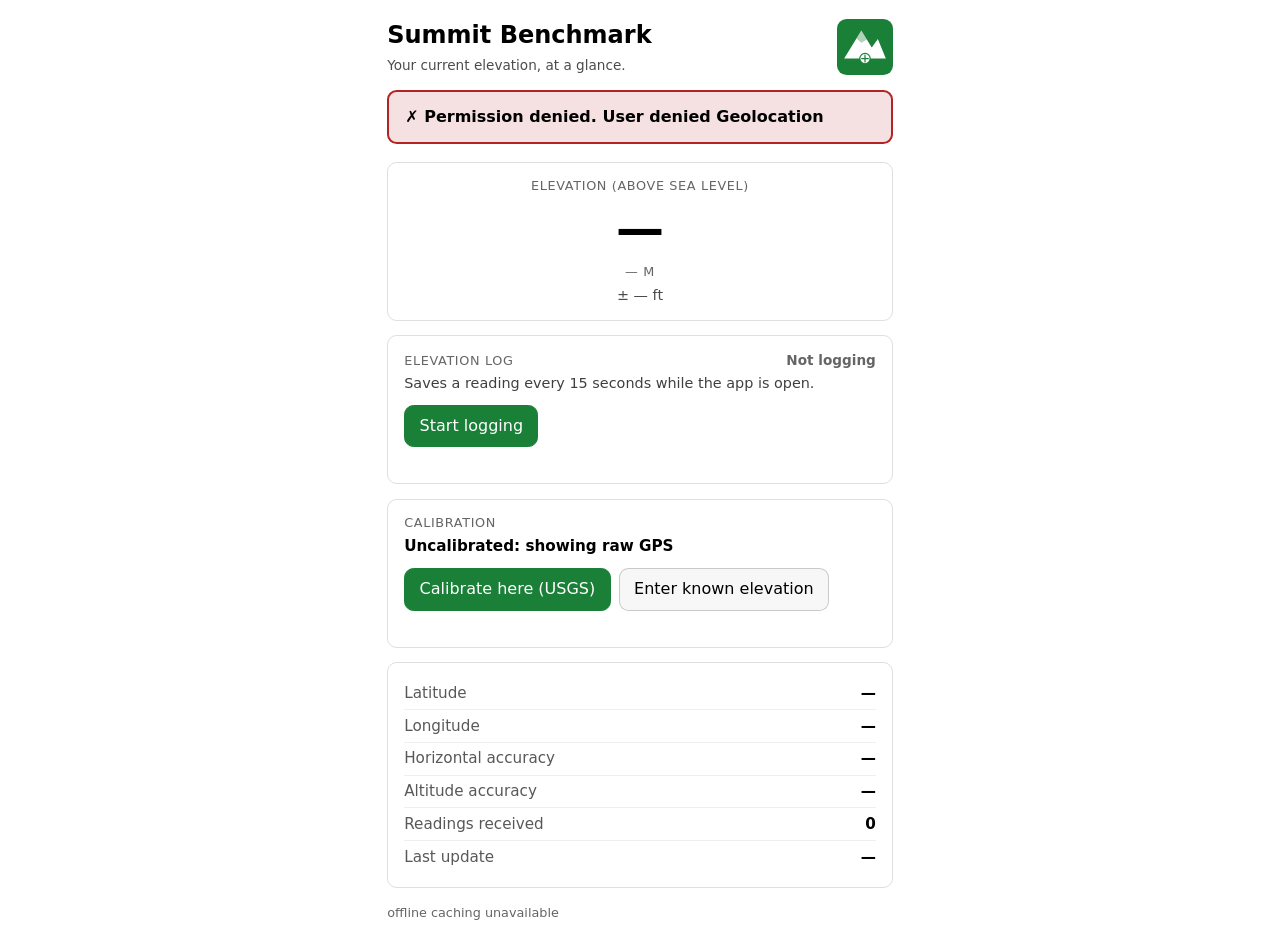
<file: index.html>
<!DOCTYPE html>
<html lang="en">
<head>
  <meta charset="utf-8">
  <meta name="viewport" content="width=device-width, initial-scale=1, viewport-fit=cover">
  <meta name="theme-color" content="#1a7f37">
  <meta name="description" content="Offline-first PWA that shows your current elevation and logs it over time.">
  <title>Summit Benchmark</title>
  <link rel="manifest" href="manifest.json">
  <link rel="icon" href="icon.svg" type="image/svg+xml">
  <link rel="apple-touch-icon" href="icon.svg">
  <meta name="apple-mobile-web-app-capable" content="yes">
  <meta name="apple-mobile-web-app-status-bar-style" content="black-translucent">
  <link rel="stylesheet" href="styles.css">
</head>
<body>
  <header>
    <div class="header-text">
      <h1>Summit Benchmark</h1>
      <div class="sub">Your current elevation, at a glance.</div>
    </div>
    <span class="logo"><img src="icon.svg" alt="Summit Benchmark logo" width="56" height="56"></span>
  </header>

  <div id="status" class="status wait">Waiting for location permission…</div>

  <main>
    <section class="card readout">
      <div class="biglabel">Elevation (above sea level)</div>
      <div class="big" id="elevFt">—</div>
      <div class="biglabel" id="elevM">— m</div>
      <div class="accuracy" id="accuracy">± — ft</div>
      <div id="band" class="band" hidden></div>
    </section>

    <section class="card log">
      <div class="cal-head">
        <span class="biglabel">Elevation log</span>
        <span id="logState" class="log-state">Not logging</span>
      </div>
      <div id="logDetail" class="log-detail">Saves a reading every 15 seconds while the app is open.</div>
      <div class="cal-actions">
        <button id="logToggle" class="primary">Start logging</button>
        <button id="pocketBtn" hidden>Pocket mode</button>
      </div>
      <div id="logMsg" class="cal-msg" role="status" aria-live="polite"></div>
    </section>

    <section class="card calibrate">
      <div class="cal-head">
        <span class="biglabel">Calibration</span>
        <button id="calReset" class="link-btn" hidden>Reset</button>
      </div>
      <div id="calState" class="cal-state">Uncalibrated: showing raw GPS</div>
      <div class="cal-actions">
        <button id="calUsgs" class="primary">Calibrate here (USGS)</button>
        <button id="calManualToggle">Enter known elevation</button>
      </div>
      <div id="calManualRow" class="cal-manual" hidden>
        <input id="calManualInput" type="number" inputmode="decimal" step="1"
               placeholder="Known elevation (ft)" aria-label="Known elevation in feet">
        <button id="calManualApply">Apply</button>
      </div>
      <div id="calMsg" class="cal-msg" role="status" aria-live="polite"></div>
    </section>

    <section class="card">
      <table>
        <tr><td>Latitude</td><td id="lat">—</td></tr>
        <tr><td>Longitude</td><td id="lng">—</td></tr>
        <tr><td>Horizontal accuracy</td><td id="horAcc">—</td></tr>
        <tr><td>Altitude accuracy</td><td id="altAcc">—</td></tr>
        <tr><td>Readings received</td><td id="count">0</td></tr>
        <tr><td>Last update</td><td id="time">—</td></tr>
      </table>
    </section>
  </main>

  <footer>
    <span id="offline-badge" class="badge" hidden>offline</span>
    <span id="sw-state">app shell not yet cached</span>
  </footer>

  <!-- Pocket mode: black screen that keeps logging and ignores stray touches. -->
  <div id="pocket" class="pocket" hidden>
    <div id="pocketInfo" class="pocket-info"></div>
    <div id="pocketUnlock" class="pocket-unlock" hidden>
      <div id="pocketRing" class="pocket-ring"></div>
      <div>Hold the circle to unlock</div>
    </div>
  </div>

  <script src="db.js"></script>
  <script src="app.js"></script>
</body>
</html>
</file>
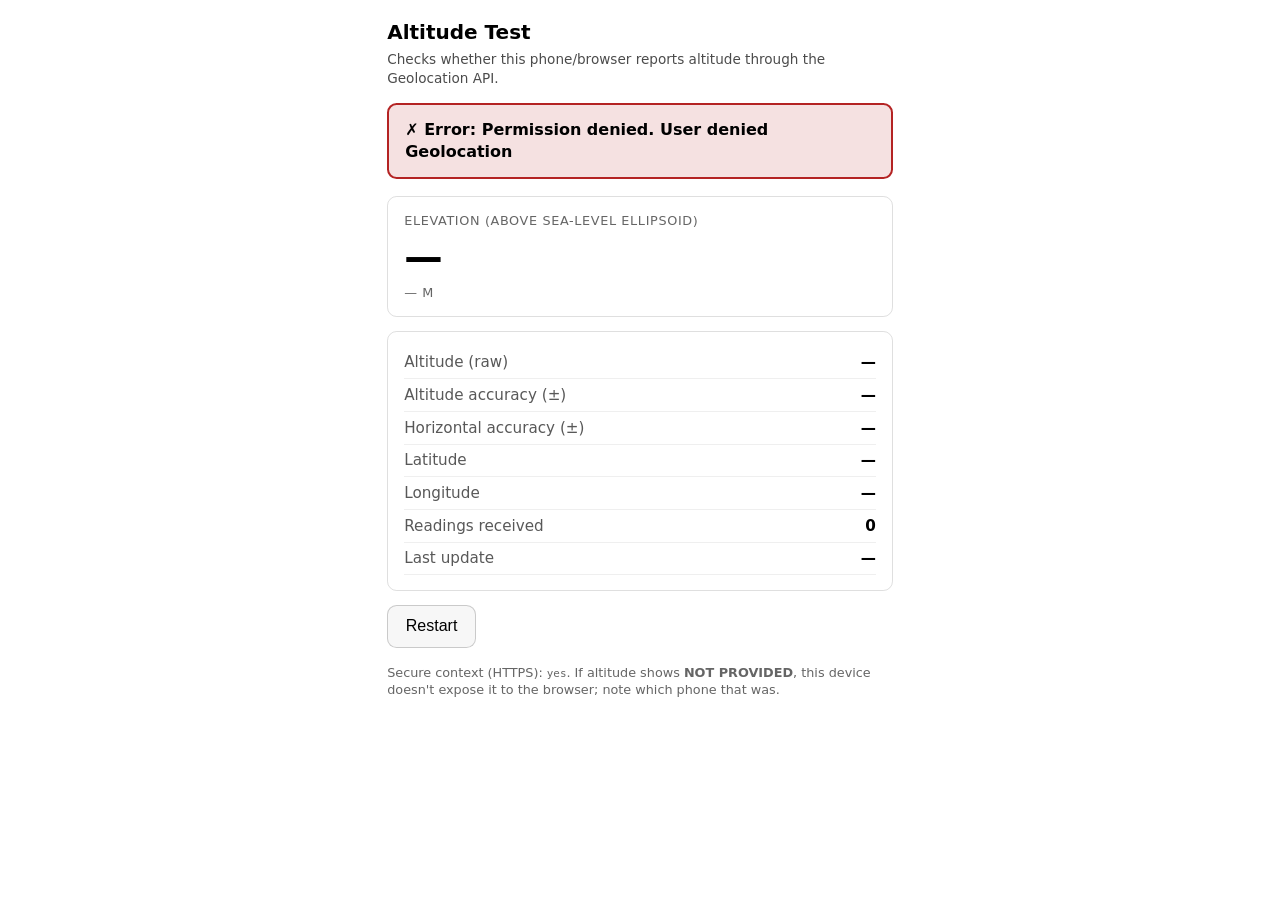
<file: tools/altitude-test/index.html>
<!DOCTYPE html>
<html lang="en">
<head>
  <meta charset="utf-8">
  <meta name="viewport" content="width=device-width, initial-scale=1, viewport-fit=cover">
  <title>Altitude Test</title>
  <style>
    :root { color-scheme: light dark; }
    * { box-sizing: border-box; }
    body {
      font-family: -apple-system, system-ui, Roboto, sans-serif;
      margin: 0; padding: 1.2rem;
      line-height: 1.35;
      max-width: 34rem; margin-inline: auto;
    }
    h1 { font-size: 1.25rem; margin: 0 0 0.25rem; }
    .sub { opacity: 0.7; font-size: 0.85rem; margin-bottom: 1rem; }
    .verdict {
      padding: 0.9rem 1rem; border-radius: 0.6rem;
      font-weight: 600; font-size: 1rem; margin-bottom: 1.1rem;
      border: 2px solid #8888;
    }
    .verdict.good { background: #1a7f3722; border-color: #1a7f37; }
    .verdict.bad  { background: #b4232322; border-color: #b42323; }
    .verdict.wait { background: #9a6a0022; border-color: #9a6a00; }
    .big {
      font-size: 2.4rem; font-weight: 700; font-variant-numeric: tabular-nums;
      margin: 0.1rem 0;
    }
    .biglabel { font-size: 0.8rem; text-transform: uppercase; letter-spacing: 0.05em; opacity: 0.6; }
    .card { border: 1px solid #8884; border-radius: 0.6rem; padding: 0.9rem 1rem; margin-bottom: 0.9rem; }
    table { width: 100%; border-collapse: collapse; font-variant-numeric: tabular-nums; }
    td { padding: 0.35rem 0; border-bottom: 1px solid #8882; font-size: 0.95rem; }
    td:first-child { opacity: 0.65; }
    td:last-child { text-align: right; font-weight: 600; }
    .null { color: #b42323; font-weight: 700; }
    button {
      font-size: 1rem; padding: 0.7rem 1.1rem; border-radius: 0.6rem;
      border: 1px solid #8886; background: #8881; cursor: pointer;
    }
    footer { margin-top: 1rem; font-size: 0.8rem; opacity: 0.6; }
    code { font-size: 0.85em; }
  </style>
</head>
<body>
  <h1>Altitude Test</h1>
  <div class="sub">Checks whether this phone/browser reports altitude through the Geolocation API.</div>

  <div id="verdict" class="verdict wait">Waiting for location permission…</div>

  <div class="card">
    <div class="biglabel">Elevation (above sea-level ellipsoid)</div>
    <div class="big" id="elevFt">—</div>
    <div class="biglabel" id="elevM">— m</div>
  </div>

  <div class="card">
    <table>
      <tr><td>Altitude (raw)</td><td id="altRaw">—</td></tr>
      <tr><td>Altitude accuracy (±)</td><td id="altAcc">—</td></tr>
      <tr><td>Horizontal accuracy (±)</td><td id="horAcc">—</td></tr>
      <tr><td>Latitude</td><td id="lat">—</td></tr>
      <tr><td>Longitude</td><td id="lng">—</td></tr>
      <tr><td>Readings received</td><td id="count">0</td></tr>
      <tr><td>Last update</td><td id="time">—</td></tr>
    </table>
  </div>

  <button id="retry">Restart</button>

  <footer>
    Secure context (HTTPS): <code id="secure">?</code>.
    If altitude shows <strong>NOT PROVIDED</strong>, this device doesn't expose
    it to the browser; note which phone that was.
  </footer>

  <script>
    const $ = id => document.getElementById(id);
    const M_TO_FT = 3.28084;
    let watchId = null, count = 0, gotAltitudeOnce = false;

    $('secure').textContent = window.isSecureContext ? 'yes' : 'NO (geolocation will be blocked)';

    function setVerdict(cls, text) {
      const v = $('verdict');
      v.className = 'verdict ' + cls;
      v.textContent = text;
    }

    function onPos(pos) {
      count++;
      const c = pos.coords;
      $('count').textContent = count;
      $('time').textContent = new Date(pos.timestamp).toLocaleTimeString();
      $('lat').textContent = c.latitude.toFixed(6);
      $('lng').textContent = c.longitude.toFixed(6);
      $('horAcc').textContent = c.accuracy != null ? '± ' + c.accuracy.toFixed(0) + ' m' : '—';

      if (c.altitude === null || c.altitude === undefined || Number.isNaN(c.altitude)) {
        $('elevFt').textContent = '—';
        $('elevM').textContent = '— m';
        $('altRaw').innerHTML = '<span class="null">NOT PROVIDED</span>';
        $('altAcc').textContent = '—';
        if (!gotAltitudeOnce) {
          setVerdict('bad', '✗ This device is NOT reporting altitude (null). Note the phone model.');
        }
      } else {
        gotAltitudeOnce = true;
        const ft = c.altitude * M_TO_FT;
        $('elevFt').textContent = ft.toLocaleString(undefined, {maximumFractionDigits: 0}) + ' ft';
        $('elevM').textContent = c.altitude.toFixed(1) + ' m';
        $('altRaw').textContent = c.altitude.toFixed(1) + ' m';
        $('altAcc').textContent = c.altitudeAccuracy != null
          ? '± ' + c.altitudeAccuracy.toFixed(0) + ' m'
          : 'null (unknown)';
        setVerdict('good', '✓ Altitude is reported on this device. This phone works.');
      }
    }

    function onErr(err) {
      const msgs = {1: 'Permission denied', 2: 'Position unavailable', 3: 'Timeout'};
      setVerdict('bad', '✗ Error: ' + (msgs[err.code] || err.code) + '. ' + err.message);
    }

    function start() {
      count = 0; gotAltitudeOnce = false;
      $('count').textContent = '0';
      if (!('geolocation' in navigator)) {
        setVerdict('bad', '✗ This browser has no Geolocation API at all.');
        return;
      }
      if (!window.isSecureContext) {
        setVerdict('bad', '✗ Not a secure context (HTTPS). Serve this over HTTPS.');
        return;
      }
      setVerdict('wait', 'Requesting location… allow the permission prompt.');
      if (watchId !== null) navigator.geolocation.clearWatch(watchId);
      watchId = navigator.geolocation.watchPosition(onPos, onErr, {
        enableHighAccuracy: true,
        maximumAge: 0,
        timeout: 20000
      });
    }

    $('retry').addEventListener('click', start);
    start();
  </script>
</body>
</html>
</file>
<file: styles.css>
:root {
  color-scheme: light dark;
  --accent: #1a7f37;
  --warn: #9a6a00;
  --bad: #b42323;
}
* { box-sizing: border-box; }
[hidden] { display: none !important; }
body {
  font-family: -apple-system, system-ui, Roboto, sans-serif;
  margin: 0;
  padding: 1.2rem;
  line-height: 1.35;
  max-width: 34rem;
  margin-inline: auto;
}
header {
  display: flex;
  justify-content: space-between;
  align-items: flex-start;
  gap: 0.75rem;
}
header h1 { font-size: 1.5rem; margin: 0 0 0.25rem; }
.sub { opacity: 0.7; font-size: 0.85rem; margin-bottom: 1rem; }
.logo {
  width: 56px; height: 56px;
  border-radius: 0.6rem;
  flex-shrink: 0;
  overflow: hidden;
}
/* icon.svg keeps its mountain small for the maskable home screen icon. In the
   header, zoom it and clip the solid green edges so the mountain fills more of
   the box; the shift up re-centers the artwork, which sits below center. */
.logo img {
  display: block;
  width: 100%; height: 100%;
  transform: translateY(-11%) scale(1.4);
}

.status {
  padding: 0.9rem 1rem;
  border-radius: 0.6rem;
  font-weight: 600;
  font-size: 1rem;
  margin-bottom: 1.1rem;
  border: 2px solid #8888;
}
.status.good { background: #1a7f3722; border-color: var(--accent); }
.status.bad  { background: #b4232322; border-color: var(--bad); }
.status.wait { background: #9a6a0022; border-color: var(--warn); }

.card {
  border: 1px solid #8884;
  border-radius: 0.6rem;
  padding: 0.9rem 1rem;
  margin-bottom: 0.9rem;
}
.readout { text-align: center; }
.big {
  font-size: 3rem;
  font-weight: 700;
  font-variant-numeric: tabular-nums;
  margin: 0.1rem 0;
}
.biglabel {
  font-size: 0.8rem;
  text-transform: uppercase;
  letter-spacing: 0.05em;
  opacity: 0.6;
}
.accuracy { margin-top: 0.4rem; font-size: 0.9rem; opacity: 0.7; font-variant-numeric: tabular-nums; }

/* Calibration */
button {
  font: inherit;
  padding: 0.6rem 0.9rem;
  border-radius: 0.6rem;
  border: 1px solid #8886;
  background: #8881;
  color: inherit;
  cursor: pointer;
}
button:active { background: #8883; }
button:disabled { opacity: 0.55; cursor: default; }
button.primary { background: var(--accent); border-color: var(--accent); color: #fff; }
.cal-head { display: flex; justify-content: space-between; align-items: baseline; }
.cal-state { font-size: 0.95rem; font-weight: 600; margin: 0.3rem 0 0.7rem; }
.cal-state.on { color: var(--accent); }
.cal-actions { display: flex; gap: 0.5rem; flex-wrap: wrap; }
.cal-manual { display: flex; gap: 0.5rem; margin-top: 0.6rem; }
.cal-manual input {
  flex: 1; min-width: 0;
  font: inherit; color: inherit;
  padding: 0.6rem 0.7rem;
  border-radius: 0.6rem;
  border: 1px solid #8886;
  background: transparent;
}
.cal-msg { font-size: 0.85rem; opacity: 0.75; margin-top: 0.5rem; min-height: 1em; }
.link-btn {
  border: none; background: none; padding: 0.2rem 0.3rem;
  color: inherit; opacity: 0.7;
  text-decoration: underline; cursor: pointer;
}

/* Elevation log */
.log-state { font-size: 0.85rem; font-weight: 600; opacity: 0.6; }
.log-state.on { color: var(--bad); opacity: 1; }
.log-state.on::before {
  content: '';
  display: inline-block;
  width: 0.55em; height: 0.55em;
  margin-right: 0.35em;
  border-radius: 50%;
  background: currentColor;
  animation: pulse 1.6s ease-in-out infinite;
}
@keyframes pulse { 50% { opacity: 0.25; } }
.log-detail { font-size: 0.9rem; opacity: 0.75; margin: 0.3rem 0 0.7rem; font-variant-numeric: tabular-nums; }
button.stop { background: var(--bad); border-color: var(--bad); color: #fff; }

/* Pocket mode. Pure black in both color schemes: on an OLED screen black
   pixels are switched off, so the lit screen costs almost nothing. */
.pocket {
  position: fixed;
  inset: 0;
  z-index: 100;
  background: #000;
  color: #4a4a4a;
  display: flex;
  align-items: center;
  justify-content: center;
  touch-action: none;
  user-select: none;
  -webkit-user-select: none;
  -webkit-touch-callout: none;
}
.pocket-info {
  text-align: center;
  font-size: 1.1rem;
  font-variant-numeric: tabular-nums;
  white-space: pre-line;
  transition: transform 0.4s ease;
}
/* While the unlock circle is up, park the reading near the top so the two
   never overlap. !important beats the inline drift transform from app.js. */
.pocket.hinting .pocket-info {
  transform: translateY(calc(-50vh + 4rem + env(safe-area-inset-top))) !important;
}
.pocket-unlock {
  position: absolute;
  /* Ring center sits low on the screen, near where a thumb rests (and
     roughly where the S25 Ultra's fingerprint reader is). 80px = ring radius. */
  top: calc(78% - 80px);
  left: 50%;
  transform: translateX(-50%);
  text-align: center;
  font-size: 0.9rem;
  white-space: nowrap;
}
/* The unlock circle is a progress ring that sweeps around the edge, so it
   stays visible around a thumb pressing the middle. app.js sets --progress
   (0 to 100) each frame while the ring is held. */
.pocket-ring {
  --progress: 0;
  position: relative;
  width: 160px; height: 160px;
  margin: 0 auto 0.9rem;
  border-radius: 50%;
  background: conic-gradient(var(--accent) calc(var(--progress) * 1%), #333 0);
}
.pocket-ring::after {
  content: '';
  position: absolute;
  inset: 10px;
  border-radius: 50%;
  background: #000;
}

.band {
  margin-top: 0.7rem;
  padding: 0.5rem 0.8rem;
  border-radius: 0.6rem;
  font-size: 0.9rem;
  font-weight: 600;
  border: 1px solid #8888;
}
.band.caution { background: #9a6a0022; border-color: var(--warn); }
.band.high    { background: #b4560022; border-color: #b45600; }
.band.extreme { background: #b4232322; border-color: var(--bad); }

table { width: 100%; border-collapse: collapse; font-variant-numeric: tabular-nums; }
td { padding: 0.35rem 0; border-bottom: 1px solid #8882; font-size: 0.95rem; }
td:first-child { opacity: 0.65; }
td:last-child { text-align: right; font-weight: 600; }
tr:last-child td { border-bottom: none; }

footer {
  margin-top: 1rem;
  font-size: 0.8rem;
  opacity: 0.6;
  display: flex;
  align-items: center;
  gap: 0.5rem;
}
.badge {
  background: var(--warn);
  color: #fff;
  border-radius: 0.4rem;
  padding: 0.1rem 0.45rem;
  font-size: 0.7rem;
  text-transform: uppercase;
  letter-spacing: 0.05em;
  opacity: 0.9;
}
</file>
